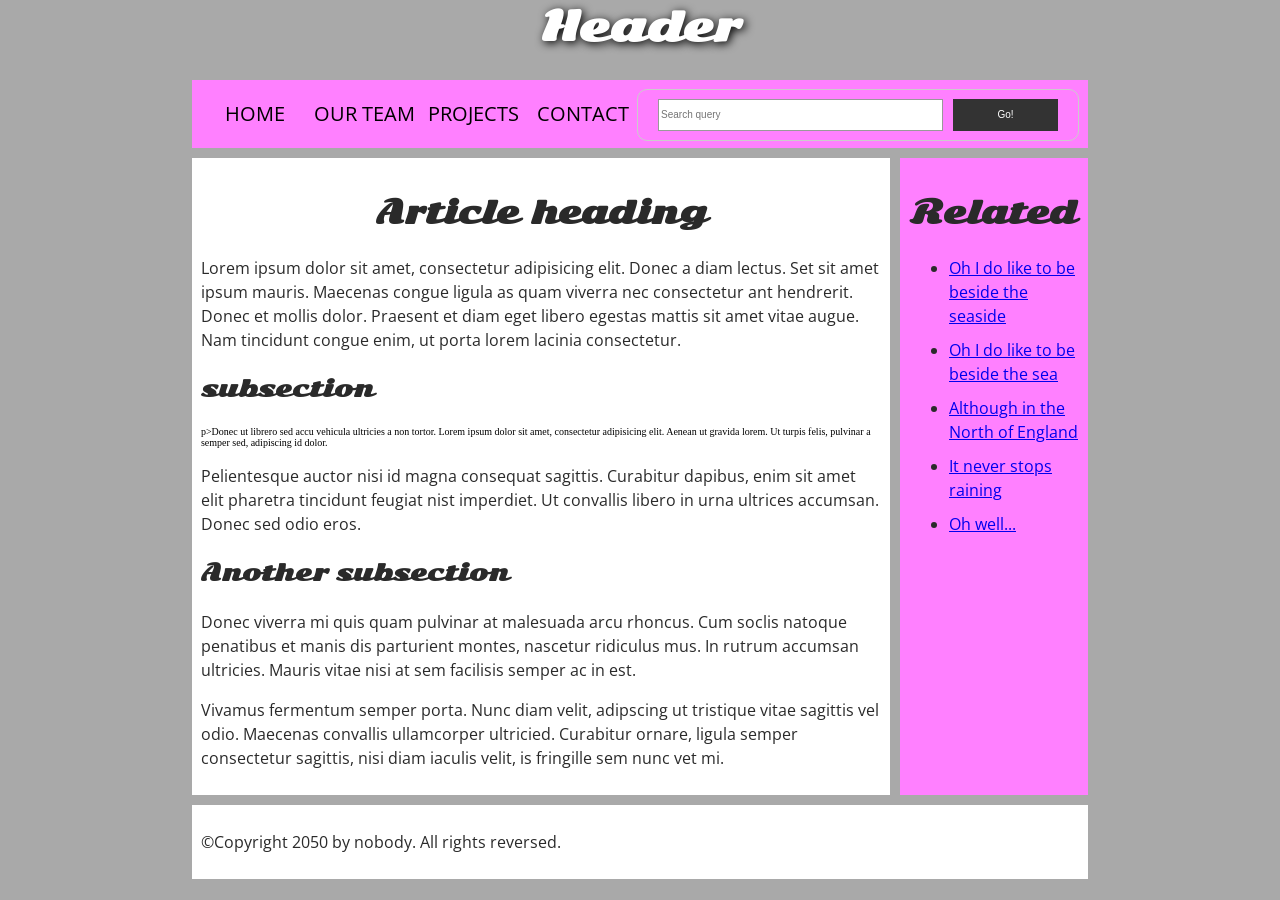
<file: index.html>
<html>
<html lang="pt-br">
<!-- Cabeçalho -->
<head>
	<meta charset="utf-8">
	<title>My page title</title>
	<meta name="author" content="Maurício Rosito">
	<meta name="description" content="Exemplo - Aula de Programação Web II
	">
	<link
	href="https://fonts.googleapis.com/css?family=Open+Sans+Condensed:300|Sonsie+O
	ne" rel="stylesheet" type="text/css">
	<link rel="stylesheet" href="style.css" >
</head><!-- Corpo do Documento -->
<body>
<!-- Aqui está o nosso cabeçalho principal que é usado em todas as
	páginas do nosso site -->
	<header>
		<h1>Header</h1>
	</header>
	<nav>
		<ul>
			<li><a href="#">Home</a></li>
			<li><a href="#">Our team</a></li>
			<li><a href="#">Projects</a></li>
			<li><a href="#">Contact</a></li>
		</ul>
<!-- Um formulário de pesquisa é outra forma comum de navegar em um
	site. -->
	<form method="get" action="">
		<input type="search" name="query" placeholder="Search query">
		<input type="submit" value="Go!">
	</form>
</nav>
<!-- Aqui está o conteúdo principal da nossa página -->
<main>
	<section>
		<!-- Contém um artigo -->
		<article>
			<h2>Article heading</h2>
			<p>Lorem ipsum dolor sit amet, consectetur adipisicing elit. Donec
				a diam lectus. Set sit amet ipsum mauris. Maecenas congue ligula as quam
				viverra nec consectetur ant hendrerit. Donec et mollis dolor. Praesent et diam
				eget libero egestas mattis sit amet vitae augue. Nam tincidunt congue enim, ut
			porta lorem lacinia consectetur.</p>
			<h3>subsection</h3>
			p>Donec ut librero sed accu vehicula ultricies a non tortor.
			Lorem ipsum dolor sit amet, consectetur adipisicing elit. Aenean ut gravida
		lorem. Ut turpis felis, pulvinar a semper sed, adipiscing id dolor.</p>
		<p>Pelientesque auctor nisi id magna consequat sagittis. Curabitur
			dapibus, enim sit amet elit pharetra tincidunt feugiat nist imperdiet. Ut
		convallis libero in urna ultrices accumsan. Donec sed odio eros.</p>
		<h3>Another subsection</h3>
		<p>Donec viverra mi quis quam pulvinar at malesuada arcu rhoncus.
			Cum soclis natoque penatibus et manis dis parturient montes, nascetur
			ridiculus mus. In rutrum accumsan ultricies. Mauris vitae nisi at sem
		facilisis semper ac in est.</p>
		<p>Vivamus fermentum semper porta. Nunc diam velit, adipscing ut
			tristique vitae sagittis vel odio. Maecenas convallis ullamcorper ultricied.
			Curabitur ornare, ligula semper consectetur sagittis, nisi diam iaculis velit,
		is fringille sem nunc vet mi.</p>
	</article>
</section>
<!-- o conteúdo aside -->
<aside>
	<h2>Related</h2>
	<ul>
		<li><a href="#">Oh I do like to be beside the seaside</a></li>
		<li><a href="#">Oh I do like to be beside the sea</a></li>
		<li><a href="#">Although in the North of England</a></li>
		<li><a href="#">It never stops raining</a></li>
		<li><a href="#">Oh well...</a></li>
	</ul>
</aside>
</main>
<!-- E aqui está o nosso rodapé principal que é usado em todas as páginas
	do nosso site -->
	<footer>
		<p>©Copyright 2050 by nobody. All rights reversed.</p>
	</footer>
</body>
</html>
</file>
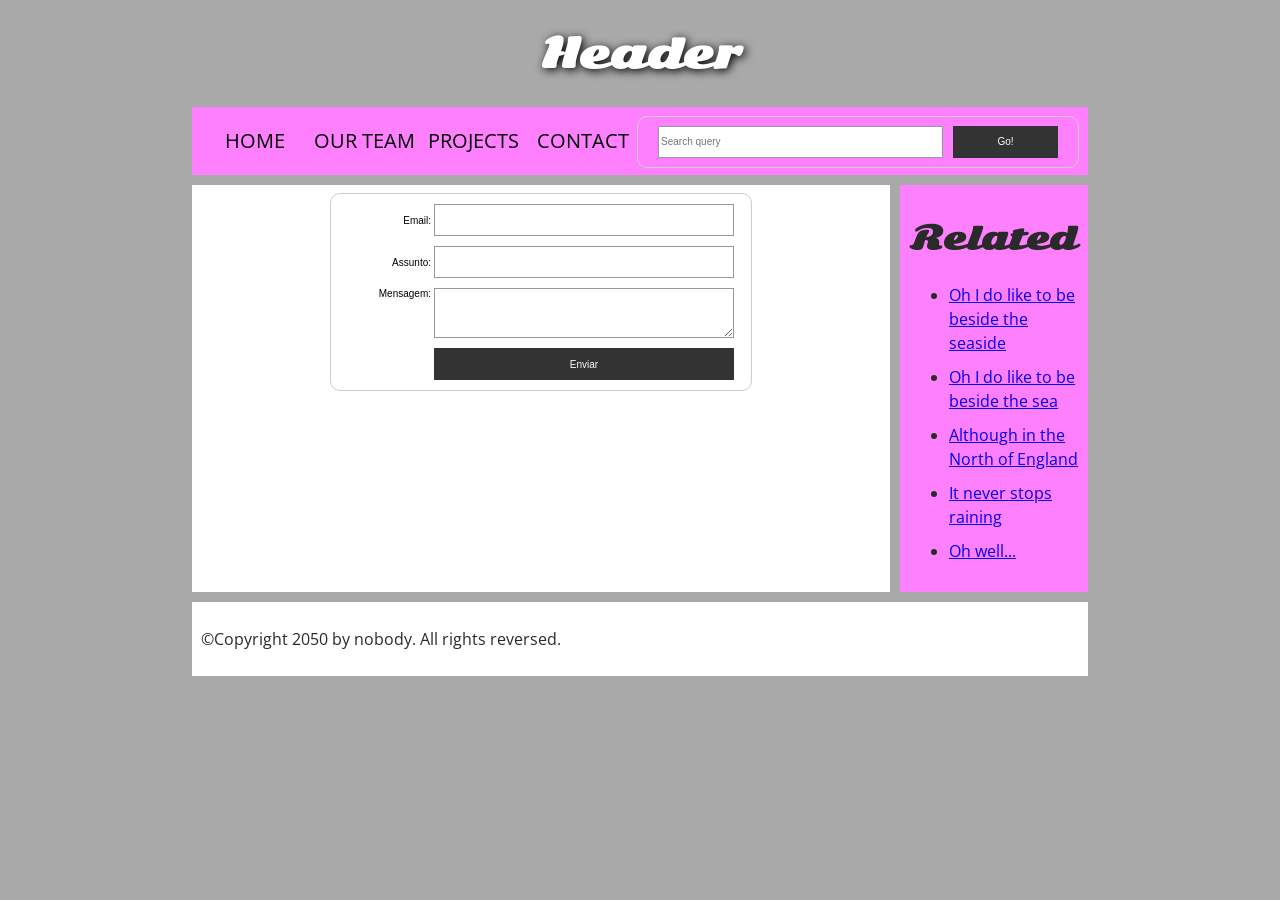
<file: contato.html>
<!DOCTYPE html>
<html lang="pt-br">
<!-- Cabeçalho -->
<head>
	<meta charset="utf-8">
	<title>My page title</title>
	<meta name="author" content="Maurício Rosito">
	<meta name="description" content="Exemplo - Aula de Programação Web II
	">
	<link
	href="https://fonts.googleapis.com/css?family=Open+Sans+Condensed:300|Sonsie+O
	ne" rel="stylesheet" type="text/css">
	<link rel="stylesheet" href="style.css" >
</head>
<!-- Corpo do Documento -->
<body>
<!-- Aqui está o nosso cabeçalho principal que é usado em todas as
	páginas do nosso site -->
	<header>
		<h1>Header</h1>
	</header>
	<nav>
		<ul>
			<li><a href="#">Home</a></li>
			<li><a href="#">Our team</a></li>
			<li><a href="#">Projects</a></li>
			<li><a href="#">Contact</a></li>
		</ul>
<!-- Um formulário de pesquisa é outra forma comum de navegar em um
	site. -->
	<form method="get" action="">
		<input type="search" name="query" placeholder="Search query">
		<input type="submit" value="Go!">
	</form>
</nav>
<!-- Aqui está o conteúdo principal da nossa página -->
<main>
	<section>
		<form action="" method="post">
			<div>
				<label for="email">Email:</label>
				<input type="email" id="email" name="email" required>
			</div>
			<div>
				<label for="assunto">Assunto:</label>
				<input type="text" id="assunto" name="assunto" required>
			</div>
			<div>
				<label for="mensagem">Mensagem:</label>
				<textarea id="mensagem" name="mensagem"></textarea>
			</div>
			<div class="button">
				<input type="submit" value="Enviar">
			</div>
		</form>
	</section>
	<!-- o conteúdo aside -->
	<aside>
		<h2>Related</h2>
		<ul>
			<li><a href="#">Oh I do like to be beside the seaside</a></li>
			<li><a href="#">Oh I do like to be beside the sea</a></li>
			<li><a href="#">Although in the North of England</a></li>
			<li><a href="#">It never stops raining</a></li>
			<li><a href="#">Oh well...</a></li>
		</ul>
	</aside>
</main>
<!-- E aqui está o nosso rodapé principal que é usado em todas as páginas
	do nosso site -->
	<footer>
		<p>©Copyright 2050 by nobody. All rights reversed.</p>
	</footer>
</body>
</html>
</file>
<file: style.css>
html,
body {
	margin: 0;
	padding: 0;
}
html {
	font-size: 10px;
	background-color: #a9a9a9;
}
body {
	width: 70%;
	margin: 0 auto;
}
/* tipografia */
h1,
h2,
h3 {
	font-family: "Sonsie One", cursive;
	color: #2a2a2a;
}
p,
input,
li {
	font-family: "Open Sans Condensed", sans-serif;
	color: #2a2a2a;
}
h1 {
	font-size: 4rem;
	text-align: center;
	color: white;
	text-shadow: 2px 2px 10px black;
}
h2 {
	font-size: 3rem;
	text-align: center;
}
h3 {
	font-size: 2.2rem;
}
p,
li {
	font-size: 1.6rem;
	line-height: 1.5;
}
/* || layout do cabeçalho */
nav,
section,
aside,
footer {
	background-color: white;
	padding: 1%;
}
nav {
	height: 50px;
	background-color: #ff80ff;
	display: flex;
	margin-bottom: 10px;
}
nav ul {
	padding: 0;
	list-style-type: none;
	flex: 2;
	display: flex;
}
nav li {
	display: inline;
	text-align: center;
	flex: 1;
}
nav a {
	display: inline-block;
	font-size: 2rem;
	text-transform: uppercase;
	text-decoration: none;
	color: black;
}
nav form {
	flex: 1;
	display: flex;
	align-items: center;
	height: 100%;
	padding: 0 2em;
}
input {
	font-size: 1.6rem;
	height: 32px;
}
input[type="search"] {
	flex: 3;
}
input[type="submit"] {
	flex: 1;
	margin-left: 1rem;
	background: #333;
	border: 0;
	color: white;
}
/* || layout principal */
main {
	display: flex;
}
section{
	flex: 4;
}
aside {
	flex: 1;
	margin-left: 10px;
	background-color: #ff80ff;
}
aside li {
	padding-bottom: 10px;
}
footer {
	margin-top: 10px;
}
/* || form layout */
form {
	/* Apenas para centralizar o form na página */
	margin: 0 auto;
	width: 400px;
	/* Para ver as bordas do formulário */
	padding: 1em;
	border: 1px solid #ccc;
	border-radius: 1em;
}
form div + div {
	margin-top: 1em;
}
label {
/*Para ter certeza que todas as labels tem o mesmo tamanho e estão
propriamente alinhadas */
font: 1em sans-serif;
display: inline-block;
width: 90px;
text-align: right;
}
input,
textarea {
/* Para certificar-se que todos os campos de texto têm as mesmas
configurações de fonte. Por padrão, textareas ter uma fonte monospace*/
font: 1em sans-serif;

/* Para dar o mesmo tamanho a todos os campo de texto */
width: 300px;
-moz-box-sizing: border-box;
box-sizing: border-box;
/* Para harmonizar o look & feel das bordas nos campos de texto*/
border: 1px solid #999;
}
input:focus,
textarea:focus {
	/* Dar um pouco de destaque nos elementos ativos */
	border-color: #000;
}
textarea {
/* Para alinhar corretamente os campos de texto de várias linhas com sua
label*/
vertical-align: top;
/* Para dar espaço suficiente para digitar algum texto */
height: 5em;
/* Para permitir aos usuários redimensionarem qualquer textarea
verticalmente. Ele não funciona em todos os browsers */
resize: vertical;
}
.button {
	/* Para posicionar os botões para a mesma posição dos campos de texto */
	padding-left: 83px; /* mesmo tamanho que os elementos do tipo label */
}
</file>
